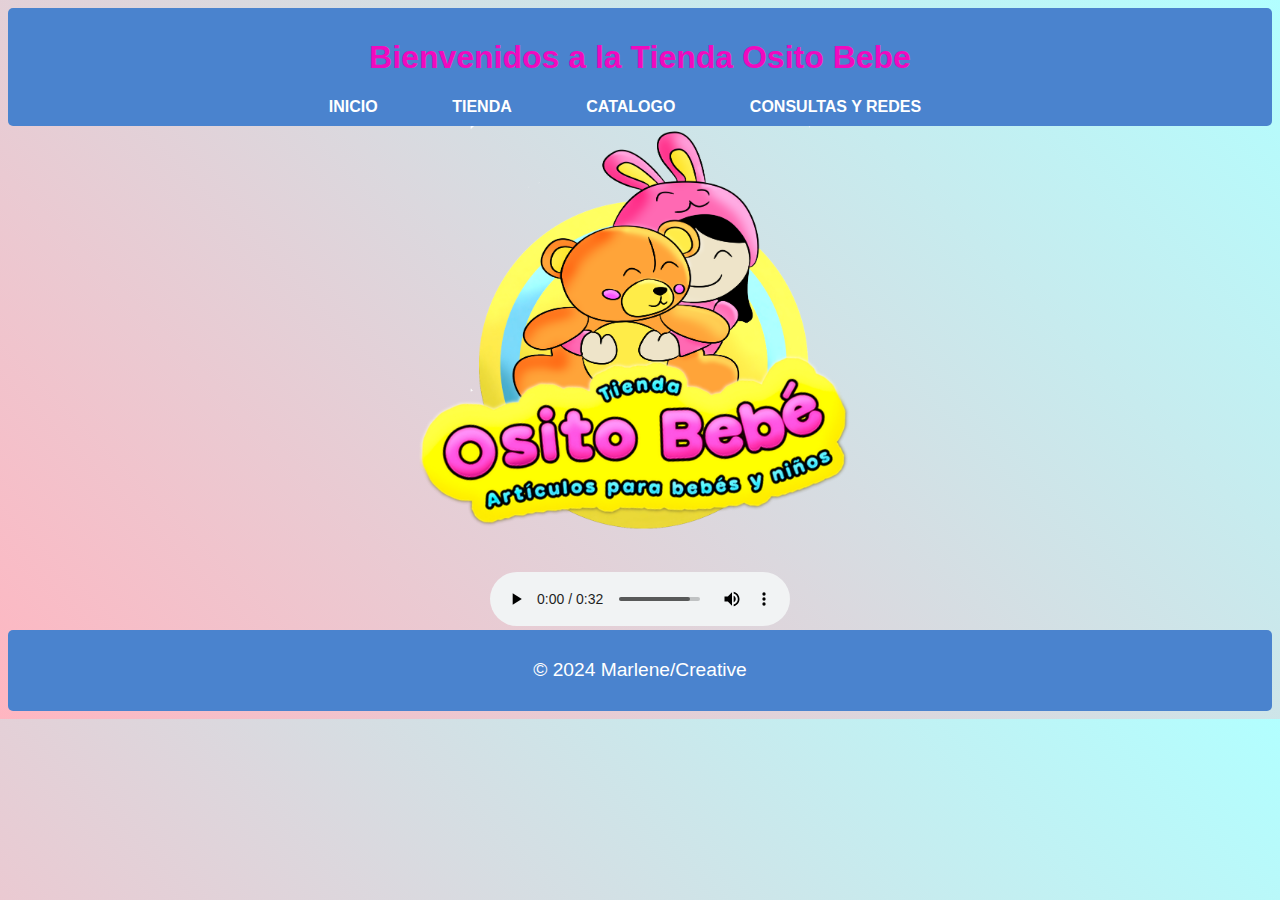
<file: index.html>
<!DOCTYPE html>
<html lang="es">
<head>
  <meta charset="UTF-8">
  <meta http-equiv="X-UA-Compatible" content="IE=edge">
  <meta name="viewport" content="width=device-width, initial-scale=1.0">
  <title>TIENDA OSITO BEBE</title>
  <link rel="stylesheet" href="ositobebe.css"
  href="https://fonts.googleapis.com/css?family=Tangerine">
</head>
  
    <header>
        <h1>Bienvenidos a la Tienda Osito Bebe</h1>
        <nav>
            <ul>
              <li><a href="index.html">INICIO</a></li>
                <li><a href="tienda.html">TIENDA</a></li>
                <li><a href="catalogo.html">CATALOGO</a></li>
                <li><a href="consultas y redes.html">CONSULTAS Y REDES</a></li>
            </ul>
        </nav>
  </header>  
    <body>
        <img src="Logotipo Tienda Osito Bebe.png" alt="Imagen del encabezado">
    </body>
    <div>
    <audio controls autoplay>
        <source src="En La Tienda de Juguetes.mp3" type="audio/mpeg">
        Tu navegador no admite la reproducción de audio.
      </audio></div>
      <footer>
      <p>
        © 2024 Marlene/Creative
      </p>
    </footer>
</file>
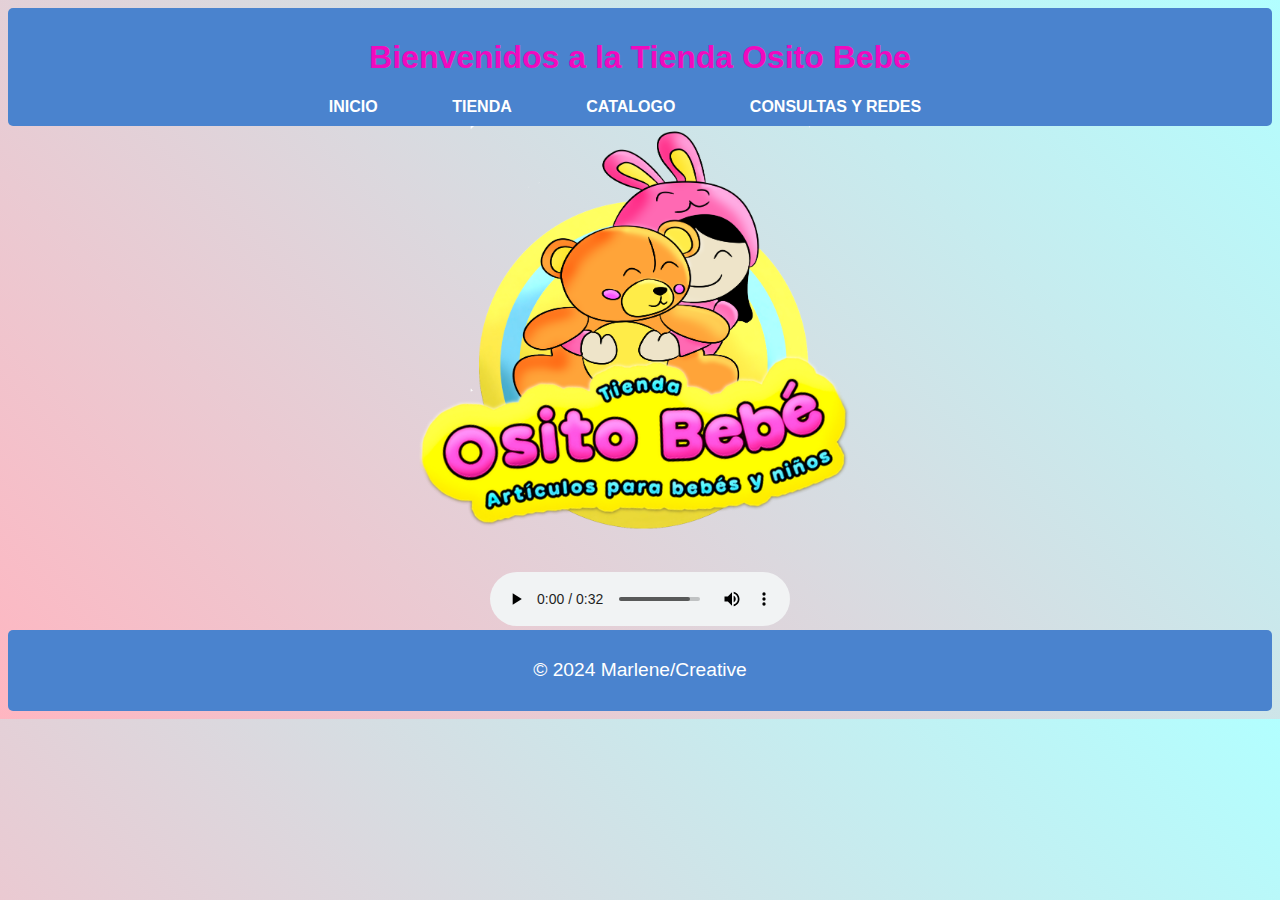
<file: inicio.html>
<!DOCTYPE html>
<html lang="es">
<head>
  <meta charset="UTF-8">
  <meta http-equiv="X-UA-Compatible" content="IE=edge">
  <meta name="viewport" content="width=device-width, initial-scale=1.0">
  <title>TIENDA OSITO BEBE</title>
  <link rel="stylesheet" href="ositobebe.css"
  href="https://fonts.googleapis.com/css?family=Tangerine">
</head>
  
    <header>
        <h1>Bienvenidos a la Tienda Osito Bebe</h1>
        <nav>
            <ul>
              <li><a href="inicio.html">INICIO</a></li>
                <li><a href="tienda.html">TIENDA</a></li>
                <li><a href="catalogo.html">CATALOGO</a></li>
                <li><a href="consultas y redes.html">CONSULTAS Y REDES</a></li>
            </ul>
        </nav>
  </header>  
    <body>
        <img src="Logotipo Tienda Osito Bebe.png" alt="Imagen del encabezado">
    </body>
    <div>
    <audio controls autoplay>
        <source src="En La Tienda de Juguetes.mp3" type="audio/mpeg">
        Tu navegador no admite la reproducción de audio.
      </audio></div>
      <footer>
      <p>
        © 2024 Marlene/Creative
      </p>
    </footer>
</file>
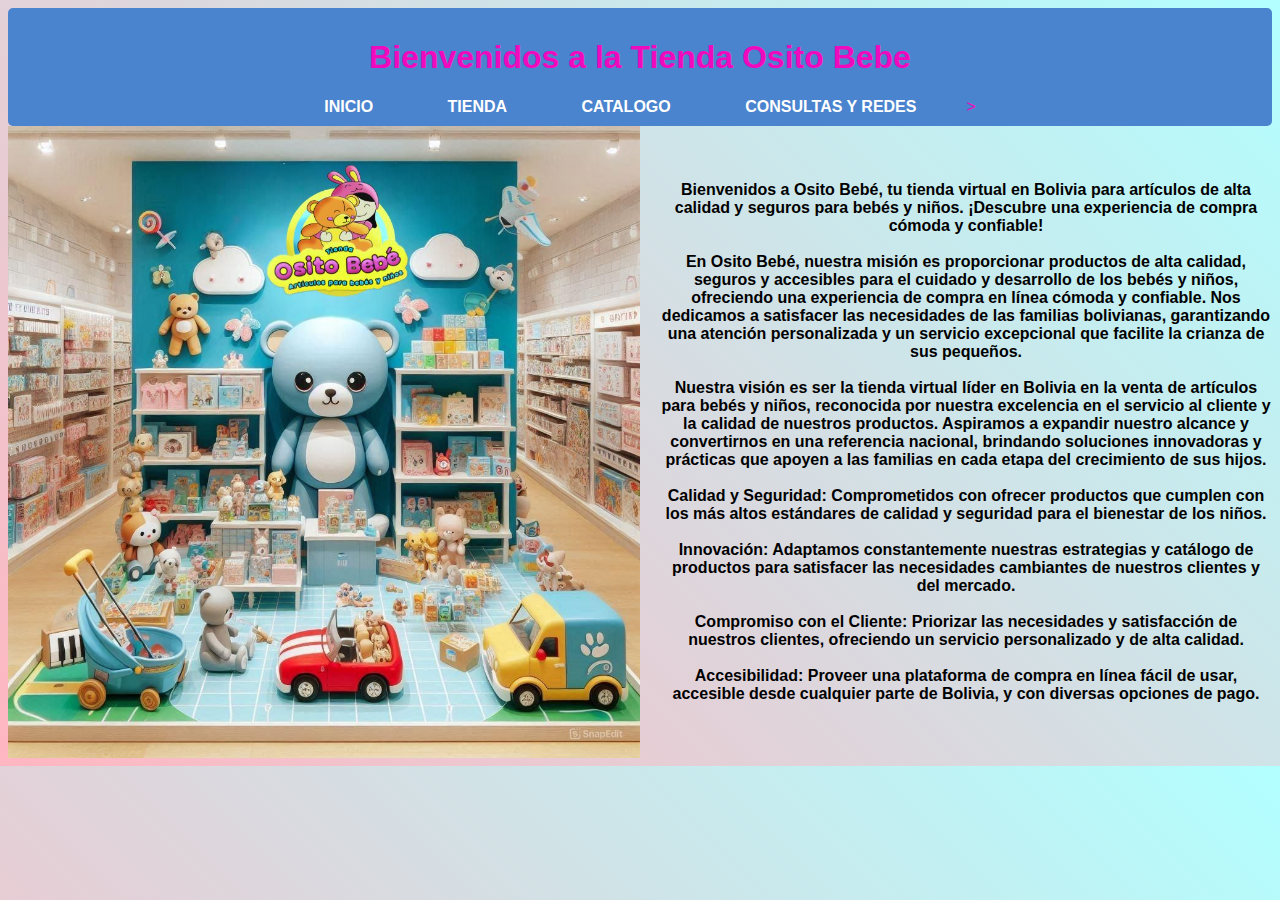
<file: tienda.html>
<!DOCTYPE html>
<html lang="es">
<head>
    <meta charset="UTF-8">
    <meta http-equiv="X-UA-Compatible" content="IE=edge">
    <meta name="viewport" content="width=device-width, initial-scale=1.0">
    <title>TIENDA OSITO BEBE</title>
    <link rel="stylesheet" href="ositobebe.css"
    href="https://fonts.googleapis.com/css?family=Tangerine">
</head>
<body>
  
    <header>
        <h1>Bienvenidos a la Tienda Osito Bebe</h1>
        <nav>
            <ul>
                <li><a href="inicio.html">INICIO</a></li>
                <li><a href="tienda.html">TIENDA</a></li>
                <li><a href="catalogo.html">CATALOGO</a></li>
                <li><a href="consultas y redes.html">CONSULTAS Y REDES</a></li>>
            </ul>
        </nav>
  </header>
  
    <div class="container">
        <img src="osito.jpg" alt="tienda Osito Bebe" class="image">
        <p class="description">Bienvenidos a Osito Bebé, tu tienda virtual en Bolivia para artículos de alta calidad y seguros para bebés y niños. ¡Descubre una experiencia de compra cómoda y confiable!
        <br>
        <br>
        En Osito Bebé, nuestra misión es proporcionar productos de alta calidad, seguros y accesibles para el cuidado y desarrollo de los bebés y niños, ofreciendo una experiencia de compra en línea cómoda y confiable. Nos dedicamos a satisfacer las necesidades de las familias bolivianas, garantizando una atención personalizada y un servicio excepcional que facilite la crianza de sus pequeños.
        <br>
        <br>
        Nuestra visión es ser la tienda virtual líder en Bolivia en la venta de artículos para bebés y niños, reconocida por nuestra excelencia en el servicio al cliente y la calidad de nuestros productos. Aspiramos a expandir nuestro alcance y convertirnos en una referencia nacional, brindando soluciones innovadoras y prácticas que apoyen a las familias en cada etapa del crecimiento de sus hijos.
        <br>
        <br>
        Calidad y Seguridad: Comprometidos con ofrecer productos que cumplen con los más altos estándares de calidad y seguridad para el bienestar de los niños.
        <br>
        <br>
        Innovación: Adaptamos constantemente nuestras estrategias y catálogo de productos para satisfacer las necesidades cambiantes de nuestros clientes y del mercado.
        <br>
        <br>
        Compromiso con el Cliente: Priorizar las necesidades y satisfacción de nuestros clientes, ofreciendo un servicio personalizado y de alta calidad.
        <br>
        <br>
        Accesibilidad: Proveer una plataforma de compra en línea fácil de usar, accesible desde cualquier parte de Bolivia, y con diversas opciones de pago.</p>
    </div>
</body>
</file>
